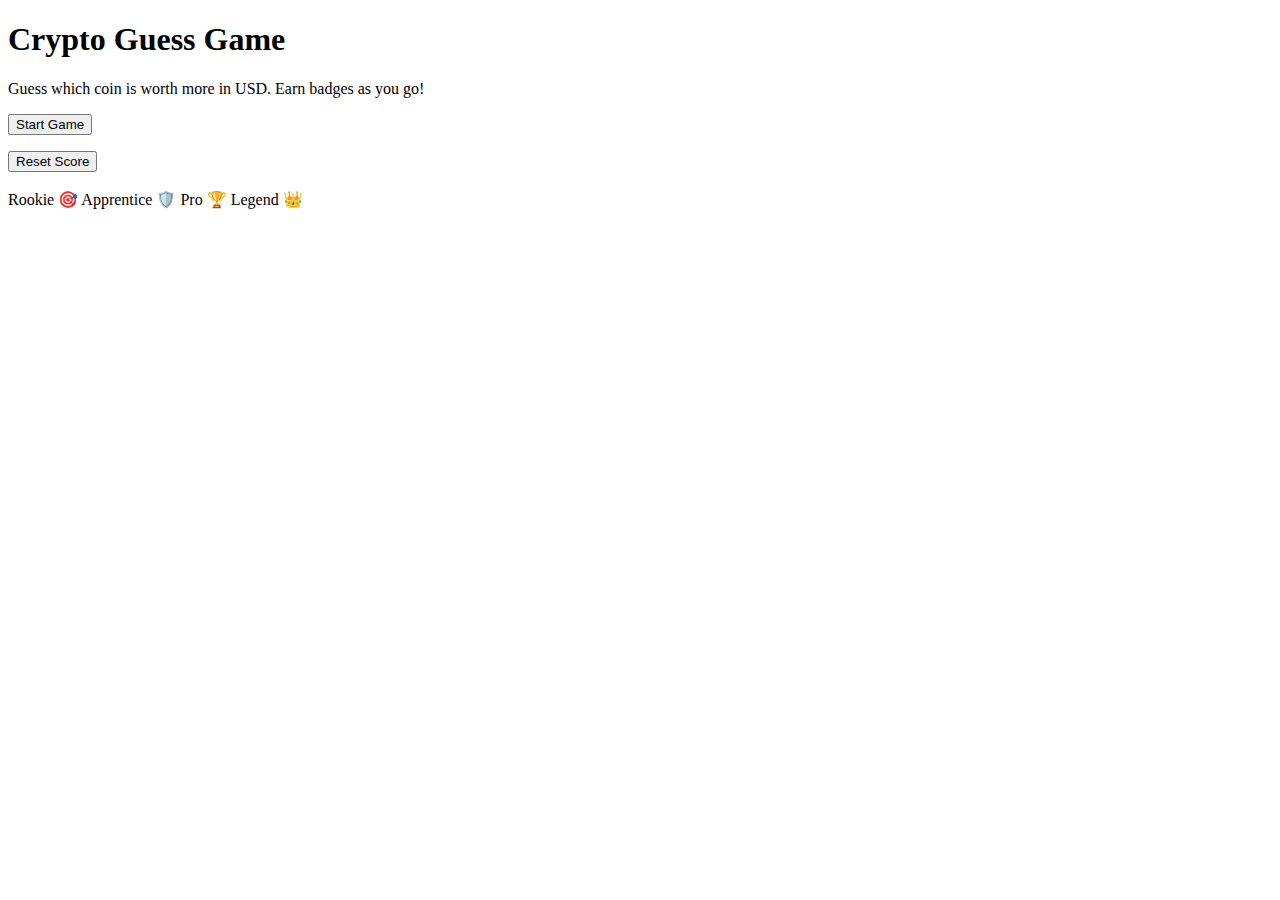
<file: crypto-guess-game/target/classes/templates/index.html>
<!DOCTYPE html>
<html xmlns:th="http://www.thymeleaf.org" th:with="title='Home'">
<head th:replace="fragments :: head(${title})"></head>
<body>
<div th:replace="fragments :: topnav"></div>

<main class="container center hero">
<div th:replace="fragments :: scoreHud"></div>

  <h1 class="title fade-up">Crypto Guess Game</h1>
  <p class="subtitle fade-up" style="--i:1">
    Guess which coin is worth more in USD. Earn badges as you go!
  </p>

  <div class="cta fade-up" style="--i:2">
    <form th:action="@{/play}" method="get">
      <button class="btn primary ripple">Start Game</button>
    </form>
    <form th:action="@{/reset}" method="post" style="margin-top:1rem">
      <button type="submit" class="btn ghost ripple">Reset Score</button>
    </form>
  </div>
<br>
  <div class="floating-badges fade-up" style="--i:3">
    <span class="badge">Rookie 🎯</span>
    <span class="badge">Apprentice 🛡️</span>
    <span class="badge">Pro 🏆</span>
    <span class="badge">Legend 👑</span>
  </div>
</main>
</body>
</html>
</file>
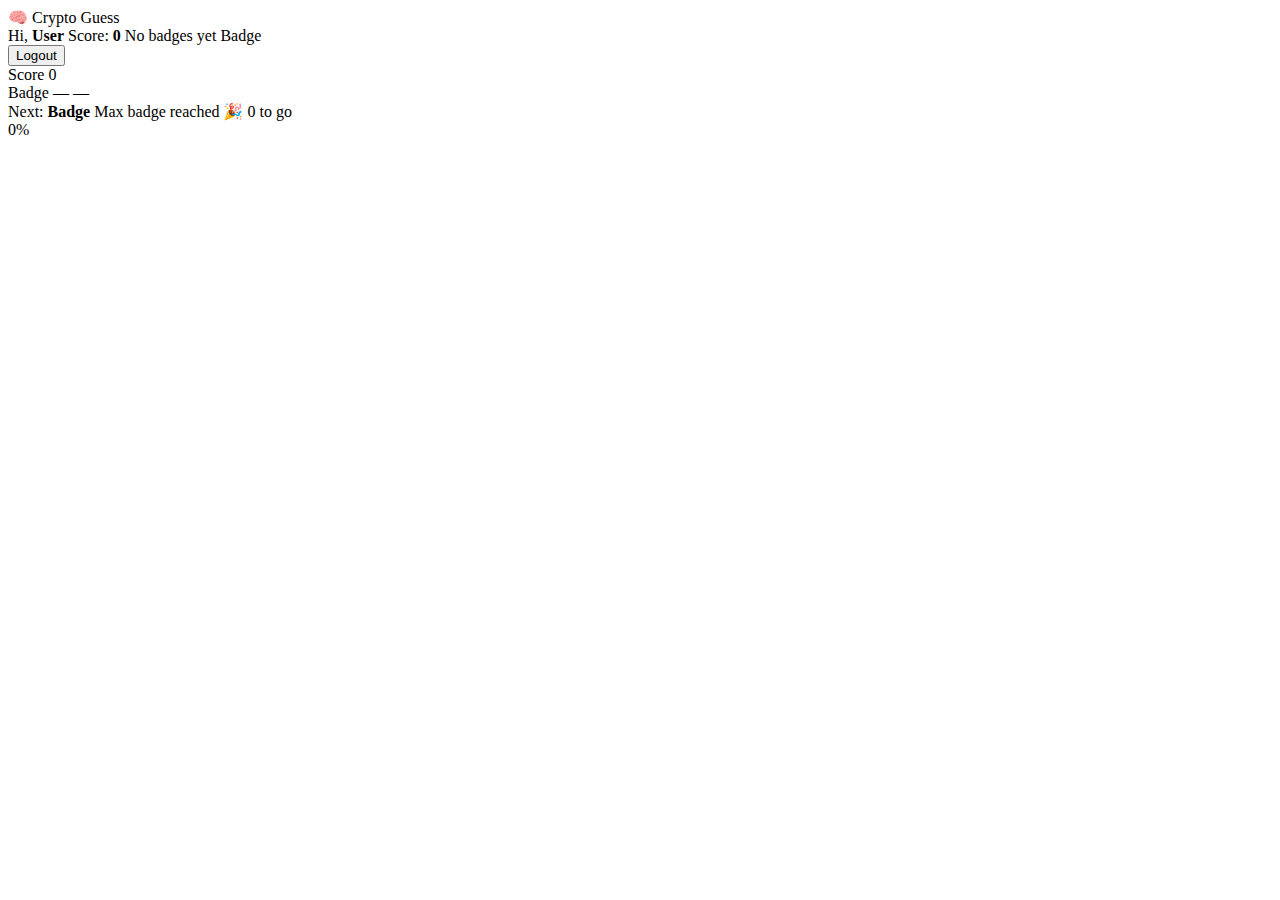
<file: crypto-guess-game/target/classes/templates/fragments.html>
<!DOCTYPE html>
<html xmlns:th="http://www.thymeleaf.org">
<head th:fragment="head(title)">
  <meta charset="UTF-8">
  <meta name="viewport" content="width=device-width,initial-scale=1">
  <meta name="theme-color" content="#0f1226">
  <title th:text="${title}">Crypto Guess</title>

  <!-- Modern font -->
  <link href="https://fonts.googleapis.com/css2?family=Inter:wght@400;600;700&display=swap" rel="stylesheet">
  <link rel="stylesheet" th:href="@{/css/styles.css}">
  <script defer th:src="@{/js/app.js}"></script>
</head>

<body th:fragment="topnav">
<header class="nav glass">
  <a class="brand" th:href="@{/}">🧠 Crypto Guess</a>
  <div class="spacer"></div>
  <div class="session">
    <span th:if="${session != null and session.username != null}">
      <span class="hi">Hi, <b th:text="${session.username}">User</b></span>
      <span class="dot"></span>
      <span>Score: <b th:text="${session.score}">0</b></span>
      <span class="dot"></span>
      <span class="badges">
        <span th:if="${#lists.isEmpty(session.badges)}" class="muted">No badges yet</span>
        <span th:each="b : ${session.badges}" class="badge" th:text="${b.label}">Badge</span>
      </span>
    </span>
    <form th:if="${session != null and session.username != null}" method="post" th:action="@{/logout}">
      <button class="link">Logout</button>
    </form>
  </div>
</header>
</body>
<!-- Score HUD fragment -->
<div th:fragment="scoreHud"
     class="score-hud glass fade-up" style="--i:0">
  <div class="hud-left">
    <div class="hud-score">
      <span class="hud-label">Score</span>
      <span class="hud-value" th:text="${score}">0</span>
    </div>
    <div class="hud-badge">
      <span class="hud-label">Badge</span>
      <span class="badge" th:if="${currentBadge != null}" th:text="${currentBadge.label}">—</span>
      <span class="muted" th:if="${currentBadge == null}">—</span>
    </div>
  </div>

  <div class="hud-right">
    <div class="hud-progress-row">
      <span class="hud-label" th:if="${nextBadge != null}">
        Next: <b th:text="${nextBadge.label}">Badge</b>
      </span>
      <span class="hud-label muted" th:if="${nextBadge == null}">
        Max badge reached 🎉
      </span>
      <span class="hud-remaining" th:if="${nextBadge != null}">
        <span th:text="${remaining}">0</span> to go
      </span>
    </div>
    <div class="hud-progress">
      <div class="hud-bar">
        <div class="hud-fill" th:style="'width:' + ${progressPct} + '%'"></div>
      </div>
      <div class="hud-pct" th:text="${progressPct} + '%'">0%</div>
    </div>
  </div>
</div>

</html>
</file>
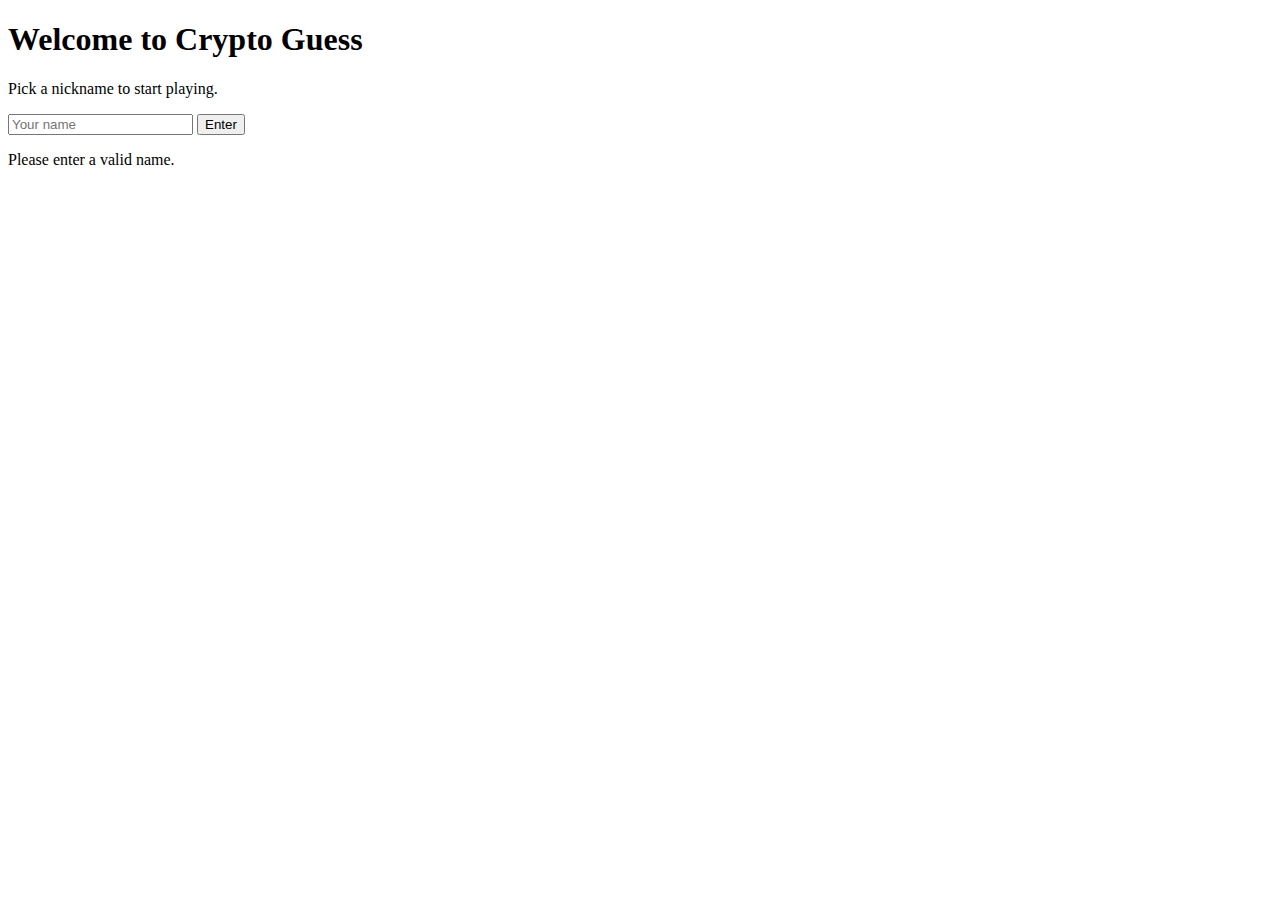
<file: crypto-guess-game/target/classes/templates/login.html>
<!DOCTYPE html>
<html xmlns:th="http://www.thymeleaf.org" th:with="title='Login'">
<head th:replace="fragments :: head(${title})"></head>
<body>
<main class="container center hero">
  <h1 class="title fade-up">Welcome to Crypto Guess</h1>
  <p class="subtitle fade-up" style="--i:1">Pick a nickname to start playing.</p>
  <form method="post" th:action="@{/login}" class="card glass fade-up" style="--i:2">
    <input name="username" placeholder="Your name" required>
    <button type="submit" class="btn primary ripple">Enter</button>
  </form>
  <p th:if="${param.e}" class="muted fade-up" style="--i:3">Please enter a valid name.</p>
</main>
</body>
</html>
</file>
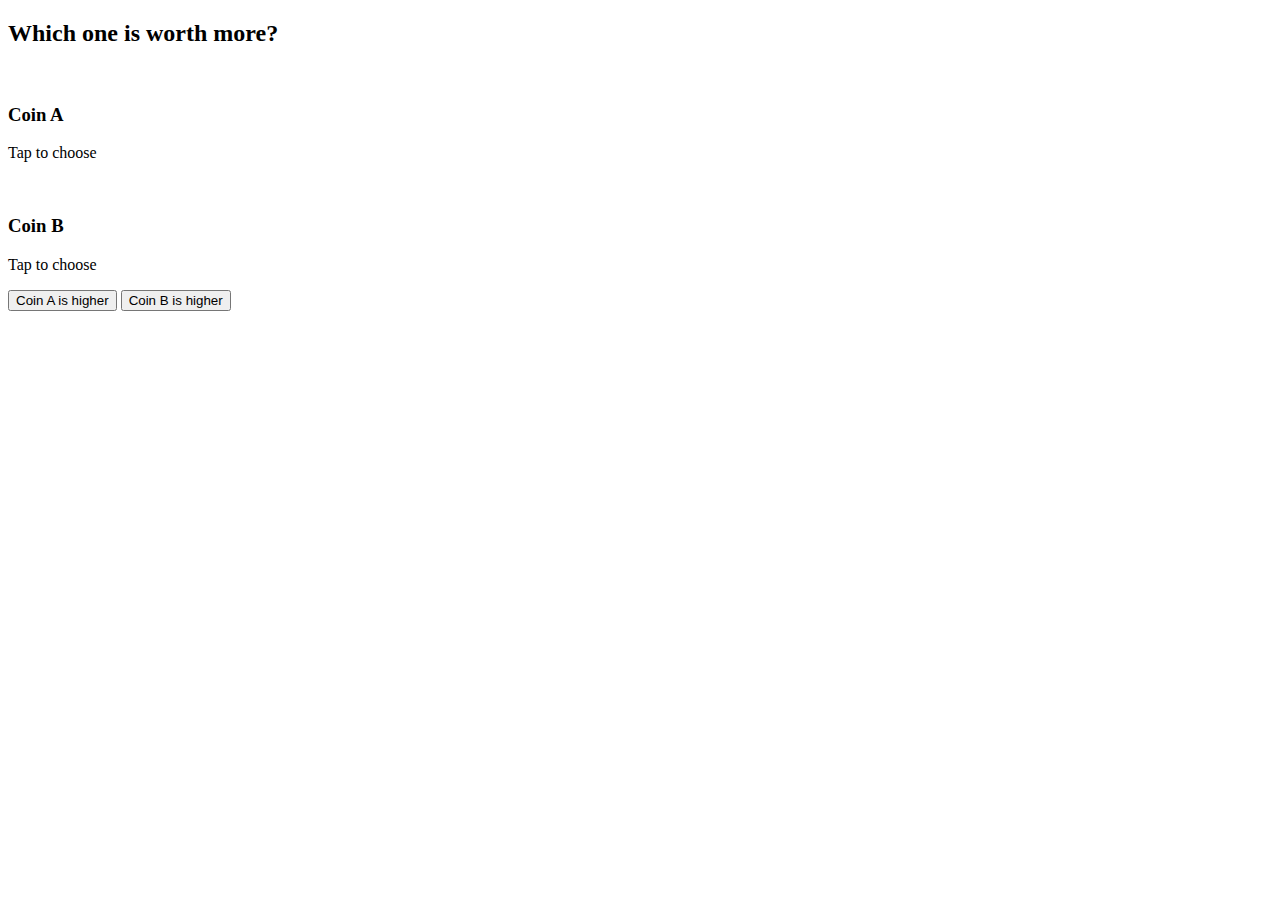
<file: crypto-guess-game/target/classes/templates/play.html>
<!DOCTYPE html>
<html xmlns:th="http://www.thymeleaf.org" th:with="title='Play'">
<head th:replace="fragments :: head(${title})"></head>
<body>
<div th:replace="fragments :: topnav"></div>

<main class="container">
<div th:replace="fragments :: scoreHud"></div>

  <h2 class="fade-up">Which one is worth more?</h2>

  <div class="grid-2 fade-up" style="--i:1">
    <!-- Card A -->
    <div class="coin card clickable tilt" data-choice="A" title="Choose Coin A">
      <img th:src="${round.coinA.image}" alt="" />
      <h3 th:text="${round.coinA.name}">Coin A</h3>
      <p class="muted">Tap to choose</p>
    </div>

    <!-- Card B -->
    <div class="coin card clickable tilt" data-choice="B" title="Choose Coin B">
      <img th:src="${round.coinB.image}" alt="" />
      <h3 th:text="${round.coinB.name}">Coin B</h3>
      <p class="muted">Tap to choose</p>
    </div>
  </div>

  <p th:if="${info}" class="muted fade-up" style="--i:2" th:text="${info}"></p>

  <!-- Accessibility fallback -->
  <form class="choices fade-up" method="post" th:action="@{/answer}" style="--i:3">
    <button name="choice" value="A" class="btn primary ripple">Coin A is higher</button>
    <button name="choice" value="B" class="btn primary ripple">Coin B is higher</button>
  </form>

  <!-- Hidden form used by JS on card click -->
  <form id="answerForm" method="post" th:action="@{/answer}" style="display:none">
    <input type="hidden" name="choice" id="choiceInput">
  </form>
</main>
</body>
</html>
</file>
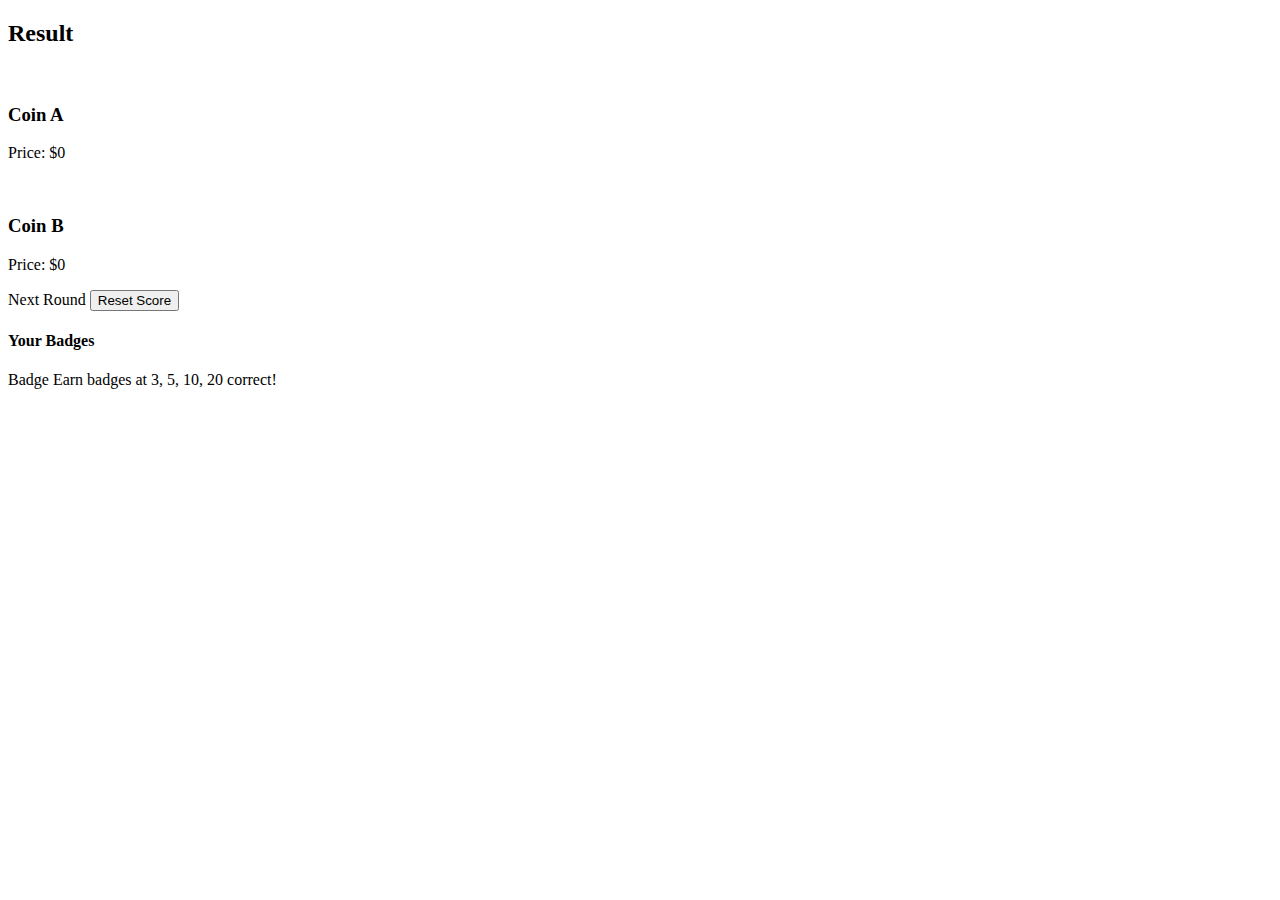
<file: crypto-guess-game/target/classes/templates/result.html>
<!DOCTYPE html>
<html xmlns:th="http://www.thymeleaf.org" th:with="title='Result'">
<head th:replace="fragments :: head(${title})"></head>
<body data-correct="${round.correctGuess}">
<div th:replace="fragments :: topnav"></div>

<main class="container">
<div th:replace="fragments :: scoreHud"></div>

  <h2 class="fade-up" th:text="${round.correctGuess} ? '✅ Correct!' : '❌ Not this time'">Result</h2>

  <div class="grid-2 fade-up" style="--i:1">
    <div class="coin card" th:classappend="${round.correct == 'A'} ? ' winner pulse'">
      <img th:src="${round.coinA.image}" alt="" />
      <h3 th:text="${round.coinA.name}">Coin A</h3>
      <p>Price: $<span th:text="${#numbers.formatDecimal(round.coinA.priceUsd,1,2)}">0</span></p>
    </div>
    <div class="coin card" th:classappend="${round.correct == 'B'} ? ' winner pulse'">
      <img th:src="${round.coinB.image}" alt="" />
      <h3 th:text="${round.coinB.name}">Coin B</h3>
      <p>Price: $<span th:text="${#numbers.formatDecimal(round.coinB.priceUsd,1,2)}">0</span></p>
    </div>
  </div>

  <div class="actions fade-up" style="--i:2">
    <a class="btn primary ripple" th:href="@{/play}">Next Round</a>
    <form th:action="@{/reset}" method="post" style="display:inline">
      <button class="btn ghost ripple" type="submit">Reset Score</button>
    </form>
  </div>

  <section class="fade-up" style="--i:3">
    <h4>Your Badges</h4>
    <div class="badges">
      <span class="badge" th:each="b : ${session.badges}" th:text="${b.label}">Badge</span>
      <span th:if="${#lists.isEmpty(session.badges)}" class="muted">Earn badges at 3, 5, 10, 20 correct!</span>
    </div>
  </section>
</main>
</body>
</html>
</file>
